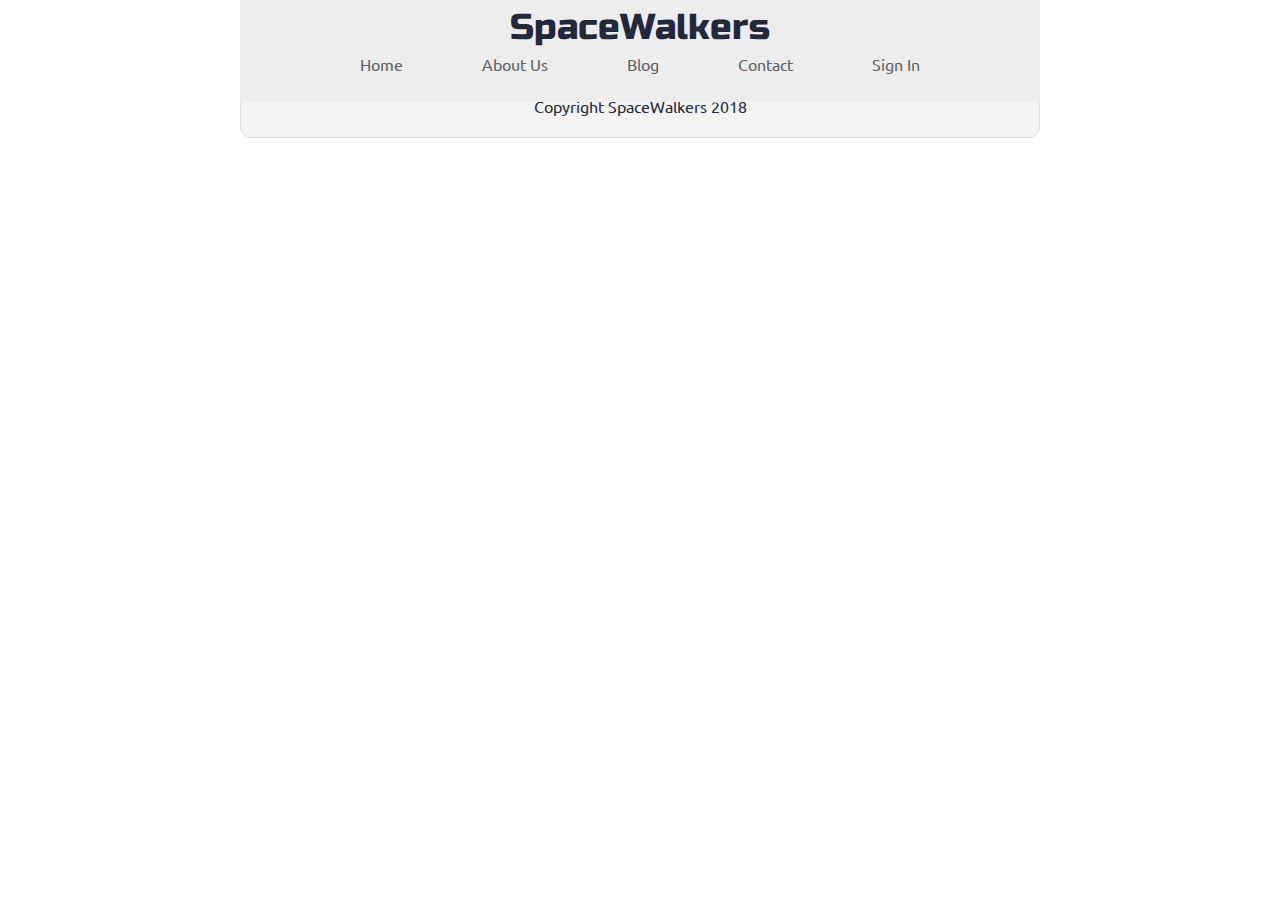
<file: signin.html>
<!doctype html>

<html lang="en">

<head>
  <meta charset="utf-8">
  <meta name="viewport" content="width=device-width, initial-scale=1.0">
  <title>SpaceWalkers</title>

  <link href="https://fonts.googleapis.com/css?family=Russo+One|Ubuntu" rel="stylesheet">
  <link href="css/index.css" rel="stylesheet">

  <!--[if lt IE 9]>
    <script src="https://cdnjs.cloudflare.com/ajax/libs/html5shiv/3.7.3/html5shiv.js"></script>
  <![endif]-->
</head>

<body>

  <!-- navigation code here -->
  <header class="nav-header">
    <nav class="nav">
      <h1>SpaceWalkers</h1>
      <div class="nav-items">
        <a href="index.html" class="nav-links">Home</a>
        <a href="#" class="nav-links">About Us</a>
        <a href="#" class="nav-links">Blog</a>
        <a href="#" class="nav-links">Contact</a>
        <a href="#" class="nav-links">Sign In</a>
      </div>

    </nav>
  </header>

  <div class="container home">

    <h2>Sign Up</h2>

    <form action="">
      <input type="text" class="" placeholder="First Name">
      <input type="text" class="" placeholder="Last Name">
      <input type="email" placeholder="Email">
      <input type="password" placeholder="Password">
      <button class="btn">Sign In</button>
    </form>


    <div id="footer">
      <footer>
        <p>Copyright SpaceWalkers 2018</p>
      </footer>
    </div>


  </div>
</body>

</html>
</file>
<file: css/index.css>
/* http://meyerweb.com/eric/tools/css/reset/ 
   v2.0 | 20110126
   License: none (public domain)
*/
html,
body,
div,
span,
applet,
object,
iframe,
h1,
h2,
h3,
h4,
h5,
h6,
p,
blockquote,
pre,
a,
abbr,
acronym,
address,
big,
cite,
code,
del,
dfn,
em,
img,
ins,
kbd,
q,
s,
samp,
small,
strike,
strong,
sub,
sup,
tt,
var,
b,
u,
i,
center,
dl,
dt,
dd,
ol,
ul,
li,
fieldset,
form,
label,
legend,
table,
caption,
tbody,
tfoot,
thead,
tr,
th,
td,
article,
aside,
canvas,
details,
embed,
figure,
figcaption,
footer,
header,
hgroup,
menu,
nav,
output,
ruby,
section,
summary,
time,
mark,
audio,
video {
  margin: 0;
  padding: 0;
  border: 0;
  font-size: 100%;
  font: inherit;
  vertical-align: baseline;
}
/* HTML5 display-role reset for older browsers */
article,
aside,
details,
figcaption,
figure,
footer,
header,
hgroup,
menu,
nav,
section {
  display: block;
}
body {
  line-height: 1;
}
ol,
ul {
  list-style: none;
}
blockquote,
q {
  quotes: none;
}
blockquote:before,
blockquote:after,
q:before,
q:after {
  content: '';
  content: none;
}
table {
  border-collapse: collapse;
  border-spacing: 0;
}
* {
  box-sizing: border-box;
}
html {
  font-size: 62.5%;
}
html,
body {
  font-family: 'Ubuntu', sans-serif;
  color: #5E6164;
}
h1,
h2,
h3,
h4,
h5 {
  font-family: 'Russo One', sans-serif;
  color: #23293B;
}
h2 {
  font-size: 3.2rem;
}
h3 {
  font-size: 2.8rem;
}
p {
  font-size: 1.6rem;
  line-height: 1.4;
}
.container {
  max-width: 800px;
  width: 100%;
  margin: 0 auto;
}
.grow {
  transition: all 1s ease-in-out;
}
.grow:hover {
  transform: scale(1.5);
}
.nav-header {
  background: #ededee;
}
.nav-header .nav {
  max-width: 800px;
  width: 100%;
  margin: 0 auto;
  position: fixed;
  overflow: hidden;
  left: 0;
  right: 0;
  z-index: 1030;
  background: #ededee;
}
.nav-header .nav .nav-items {
  display: flex;
  justify-content: space-between;
  width: 70%;
  text-align: center;
  margin: 0 auto;
  padding-bottom: 30px;
}
.nav-header .nav .nav-links {
  font-size: 1.6rem;
  text-decoration: none;
  color: #5E6164;
}
.nav-header .nav h1 {
  font-size: 3.6rem;
  padding-top: 1rem;
  padding-bottom: 1rem;
  text-align: center;
}
footer {
  color: #22283B;
  background: #f4f4f4;
  padding: 20px 0;
  border: 1px double #e0e0e0;
  border-radius: 10px;
  display: flex;
  justify-content: center;
  align-items: center;
}
.home .intro img {
  border-radius: 10px;
  margin-top: 90px;
}
@media (max-width: 500px) {
  .home .intro img {
    width: 100%;
  }
}
.home .intro h2 {
  padding: 15px;
}
.home .intro p {
  padding: 0 15px;
}
.home .space-images {
  display: flex;
  flex-wrap: wrap;
  width: 100%;
}
@media (max-width: 500px) {
  .home .space-images .blast {
    width: 100%;
  }
}
@media (max-width: 500px) {
  .home .space-images .sky {
    display: none;
  }
}
@media (max-width: 500px) {
  .home .space-images .launch {
    display: none;
  }
}
.home .space-images img {
  width: 28%;
  margin: 20px 2.5%;
  border-radius: 20px;
  height: 100%;
}
.home .visit-planets {
  padding: 15px;
}
.home .visit-planets h3 {
  margin-top: 11px;
}
.home .visit-planets p {
  margin-top: 13px;
}
.home .walk {
  margin-top: 60px;
  border-top: 1px solid #dee2e6;
  padding: 50px 60px;
  display: flex;
  justify-content: center;
}
@media (max-width: 500px) {
  .home .walk {
    display: flex;
    flex-direction: column-reverse;
  }
}
.home .walk .walk-text {
  width: 50%;
}
.home .walk .walk-text .form-control {
  width: 100%;
  height: 50px;
  margin-top: 5px;
  margin-bottom: 5px;
}
@media (max-width: 500px) {
  .home .walk .walk-text {
    width: 100%;
  }
}
.home .walk .walk-text .btn {
  font-size: rem;
}
.home .walk .walk-text h3 {
  margin-bottom: 10px;
}
.home .walk .walk-text p {
  margin-bottom: 26px;
}
.home .walk .walk-text .btn {
  font-size: 1.8rem;
  color: #F1F1F1;
  background: #22283A;
  width: 40%;
  height: 40px;
  text-align: center;
  border-radius: 10px;
  padding-top: 10px;
}
@media (max-width: 500px) {
  .home .walk .walk-text .btn {
    width: 100%;
  }
}
.home .walk .walk-text .btn:hover {
  cursor: pointer;
  font-size: 1.8rem;
  color: #22283A;
  background: #F1F1F1;
  width: 40%;
  height: 40px;
  text-align: center;
  border-radius: 10px;
  padding-top: 10px;
}
.home .walk .walk-img {
  width: 46%;
  margin-left: 4%;
}
@media (max-width: 500px) {
  .home .walk .walk-img {
    width: 100%;
  }
}
.home .walk .walk-img img {
  width: 100%;
  height: auto;
  border-radius: 10px;
}
</file>
